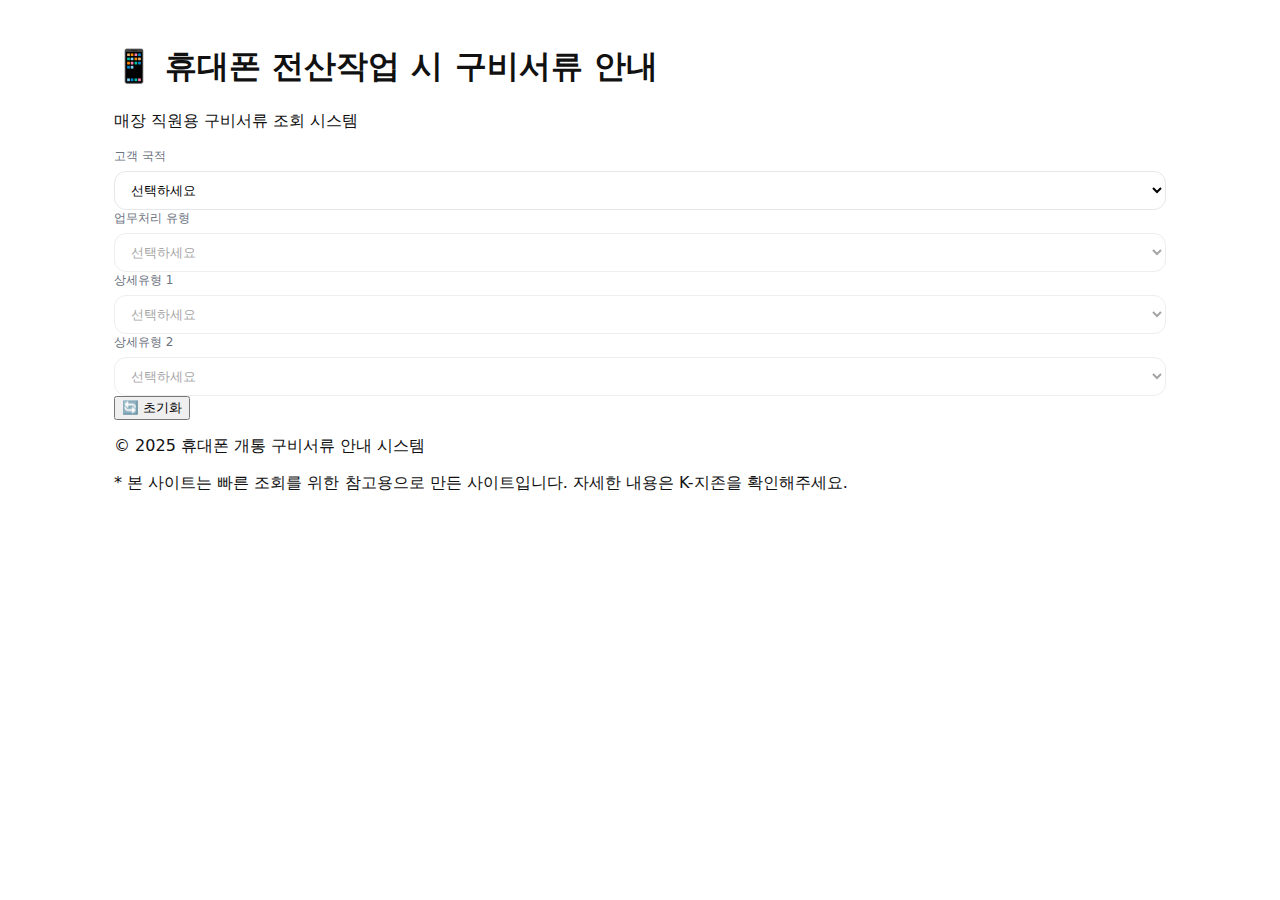
<file: index.html>
<!DOCTYPE html>
<html lang="ko">
<head>
    <meta charset="UTF-8">
    <meta name="viewport" content="width=device-width, initial-scale=1.0">
    <title>휴대폰 개통 구비서류 안내</title>
    <link rel="stylesheet" href="styles.css">
</head>
<body>
    <div class="container">
        <header>
            <h1>📱 휴대폰 전산작업 시 구비서류 안내</h1>
            <p class="subtitle">매장 직원용 구비서류 조회 시스템</p>
        </header>

        <div class="selection-panel">
            <div class="form-group">
                <label for="nationality">고객 국적</label>
                <select id="nationality" class="form-select">
                    <option value="">선택하세요</option>
                </select>
            </div>

            <div class="form-group">
                <label for="businessType">업무처리 유형</label>
                <select id="businessType" class="form-select" disabled>
                    <option value="">선택하세요</option>
                </select>
            </div>

            <div class="form-group">
                <label for="detailType1">상세유형 1</label>
                <select id="detailType1" class="form-select" disabled>
                    <option value="">선택하세요</option>
                </select>
            </div>

            <div class="form-group">
                <label for="detailType2">상세유형 2</label>
                <select id="detailType2" class="form-select" disabled>
                    <option value="">선택하세요</option>
                </select>
            </div>

            <button id="resetBtn" class="reset-btn">🔄 초기화</button>
        </div>

        <div id="resultPanel" class="result-panel" style="display: none;">
            <div class="result-section">
                <h2>📋 필수 서류</h2>
                <div id="requiredDocs" class="content-box"></div>
            </div>

            <div class="result-section">
                <h2>💡 상황별 안내사항</h2>
                <div id="situationalInfo" class="content-box"></div>
            </div>

            <div class="result-section">
                <h2>📢 공통 전달사항</h2>
                <div id="commonInfo" class="content-box"></div>
            </div>

            <button id="printBtn" class="print-btn">🖨️ 인쇄하기</button>
        </div>

        <footer>
            <p>© 2025 휴대폰 개통 구비서류 안내 시스템</p>
            <p>* 본 사이트는 빠른 조회를 위한 참고용으로 만든 사이트입니다. 자세한 내용은 K-지존을 확인해주세요.</p>
        </footer>
    </div>

    <script src="app.js"></script>
</body>
</html>
</file>
<file: styles.css>
:root{
  --bg:#ffffff; --fg:#111111; --muted:#6b7280; --line:#e5e7eb;
  --brand:#e60012; --chip:#f6f7f9; --card:#ffffff; --shadow: 0 1px 2px rgba(0,0,0,.06);
}
*{box-sizing:border-box} body{margin:0;font-family:system-ui,-apple-system,Segoe UI,Roboto,Apple SD Gothic Neo,Noto Sans KR,Malgun Gothic,sans-serif;background:var(--bg);color:var(--fg)}
a{color:var(--brand);text-decoration:none}
.container{max-width:1100px;margin:0 auto;padding:24px}
.header{display:flex;align-items:center;justify-content:space-between;gap:12px;margin-bottom:16px}
.brand{display:flex;align-items:center;gap:10px}
.logo{width:28px;height:28px;border-radius:6px;background:var(--brand)}
.title{font-weight:800;letter-spacing:-.2px}
.sub{color:var(--muted);font-size:14px;margin:6px 0 0}
.card{border:1px solid var(--line);border-radius:16px;background:var(--card);box-shadow:var(--shadow)}
.p4{padding:16px}
.grid{display:grid;gap:12px}
.grid-5{grid-template-columns:repeat(1,1fr)}
@media(min-width:900px){.grid-5{grid-template-columns:repeat(5,1fr)}}
label{font-size:12px;color:var(--muted);display:block;margin-bottom:6px}
input,select,textarea{width:100%;padding:10px 12px;border:1px solid var(--line);border-radius:12px;background:#fff}
.row{display:flex;align-items:center;gap:8px;flex-wrap:wrap}
.btn{border:1px solid var(--line);background:#fff;border-radius:16px;padding:8px 12px;cursor:pointer}
.btn:hover{background:#f9fafb}
.btn.brand{border-color:var(--brand);color:#fff;background:var(--brand)}
.badge{background:var(--chip);border:1px solid var(--line);border-radius:999px;padding:4px 10px;font-size:12px}
.results{display:grid;grid-template-columns:1fr;gap:12px}
@media(min-width:900px){.results{grid-template-columns:1fr 1fr}}
.small{font-size:12px;color:var(--muted)}
.footer{margin-top:24px;color:var(--muted);font-size:12px;text-align:center}
.nav{display:flex;gap:10px;align-items:center}
.nav a{padding:6px 10px;border-radius:12px;border:1px solid var(--line);}
.nav a.active{border-color:var(--brand)}
.list{margin:6px 0 12px 0;padding-left:18px}
.list li{margin:2px 0;line-height:1.6}
.list .alt{font-weight:600}
.danger{color:#b91c1c}
.note{background:#fff7ed;border:1px solid #ffedd5;padding:10px;border-radius:12px;margin-top:10px}
kbd{background:#f3f4f6;border:1px solid #e5e7eb;border-bottom-width:2px;border-radius:6px;padding:2px 6px;font-family:ui-monospace,Menlo,Consolas}
@media print{
  .header,.nav,.footer,.btn{display:none!important}
  .card{border:none;box-shadow:none}
  .badge{border:0;background:#fff;padding:0}
}
</file>
